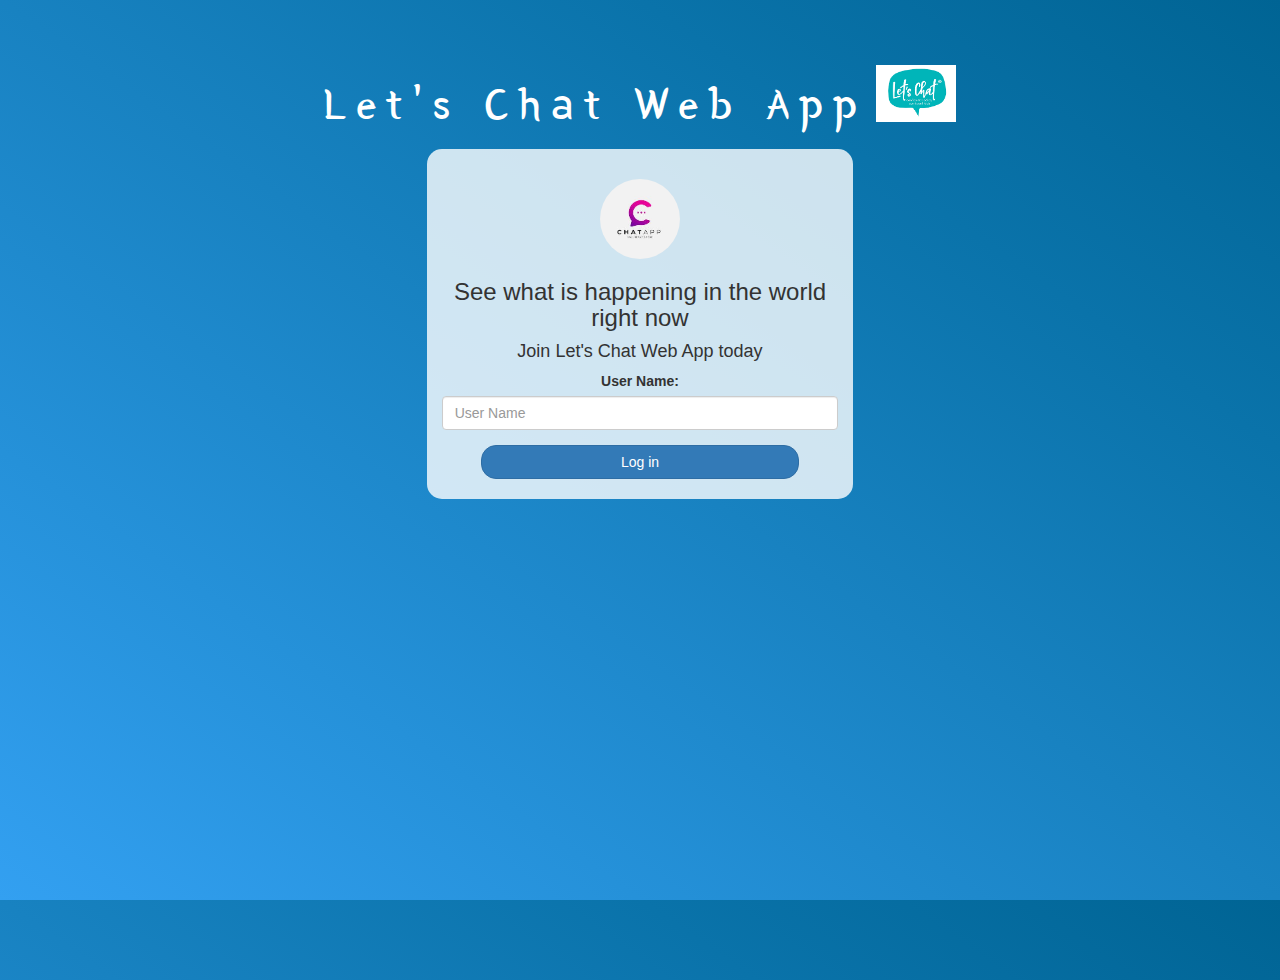
<file: index.html>
<!DOCTYPE html>
<html>
<head>
    <title>Let's Chat Web App</title>
<link href="https://fonts.googleapis.com/css?family=Yeon+Sung&display=swap" rel="stylesheet"><meta name="viewport" content="width=device-width, initial-scale=1">

<link rel="stylesheet" href="https://maxcdn.bootstrapcdn.com/bootstrap/3.4.0/css/bootstrap.min.css">
<script src="https://ajax.googleapis.com/ajax/libs/jquery/3.4.1/jquery.min.js"></script>
<script src="https://maxcdn.bootstrapcdn.com/bootstrap/3.4.0/js/bootstrap.min.js"></script>

<link rel="stylesheet" type="text/css" href="style.css">
<script src="Kwitter.js"></script>
</head>
<body>
<center>
    <h1 class="header"> 
        Let's Chat Web App <sup>
    <img src="lc.png">
    </sup>
</h1>
    <div class="col-lg-4 col-md-6 col-sm-6 col-xs-11 login_div">
    <img src="ca.jpg" class="logo">
        <h3 >See what is happening in the world right now</h3>
        <h4 >Join Let's Chat Web App today</h4>
        <div class="form-group">
          <label >User Name:</label>
        <input type="text" id="user_name" class="form-control" placeholder="User Name">
        </div>
        <button id="login_button" class="btn btn-primary" onclick="addUser()">Log in</button>
        <br><br>
        
    </div>
</center>
</body>
</html>
</file>
<file: style.css>
html, body
{
  height: 100%;
  margin: 0;
}

body
{
background-image: linear-gradient(to right top, #33a0f1, #2591d9, #1882c1, #0a73aa, #006494);
}

.header
{
    color: white;font-family: 'Yeon Sung';font-size: 45px;letter-spacing: 10px;margin-top: 80px;
}
.header img
{
    width: 80px;margin-left: -15px;
}

.login_div
{
    background: rgba(255,255,255,0.8);float: none;border-radius: 15px;
}

.logo
{
    width: 80px;margin-top: 30px;border-radius: 40px;
}

#login_button
{
    width: 80%;border-radius: 15px;
}

.room_name
{
    cursor: pointer;
    font-size: 20px;
}

#logout
{
    font-size: 20px; float: right;
}

#output
{
    padding: 10px; width:80%;background: rgba(255,255,255,0.8);border-radius: 15px;
}

.input_div_room_page
{
    width: 80%;
}

.input_div label
{
    color: white;font-size: 20px;
}

.input_div_message_page
{
    position: fixed;bottom: 0px;width: 100%;background: rgba(255,255,255,0.8);
}
.input_div_message_page label
{
    color: black;
}
.input_div_message_page #msg
{
    width: 80%;
}
.input_div_message_page button
{
    margin-top: 15px;
    width: 50%; 
}
.color_white
{
    color: white
}

.user_tick
{
    width:20px;
}
.message_h4
{
    padding-left:5px;color:grey;
}
</file>
